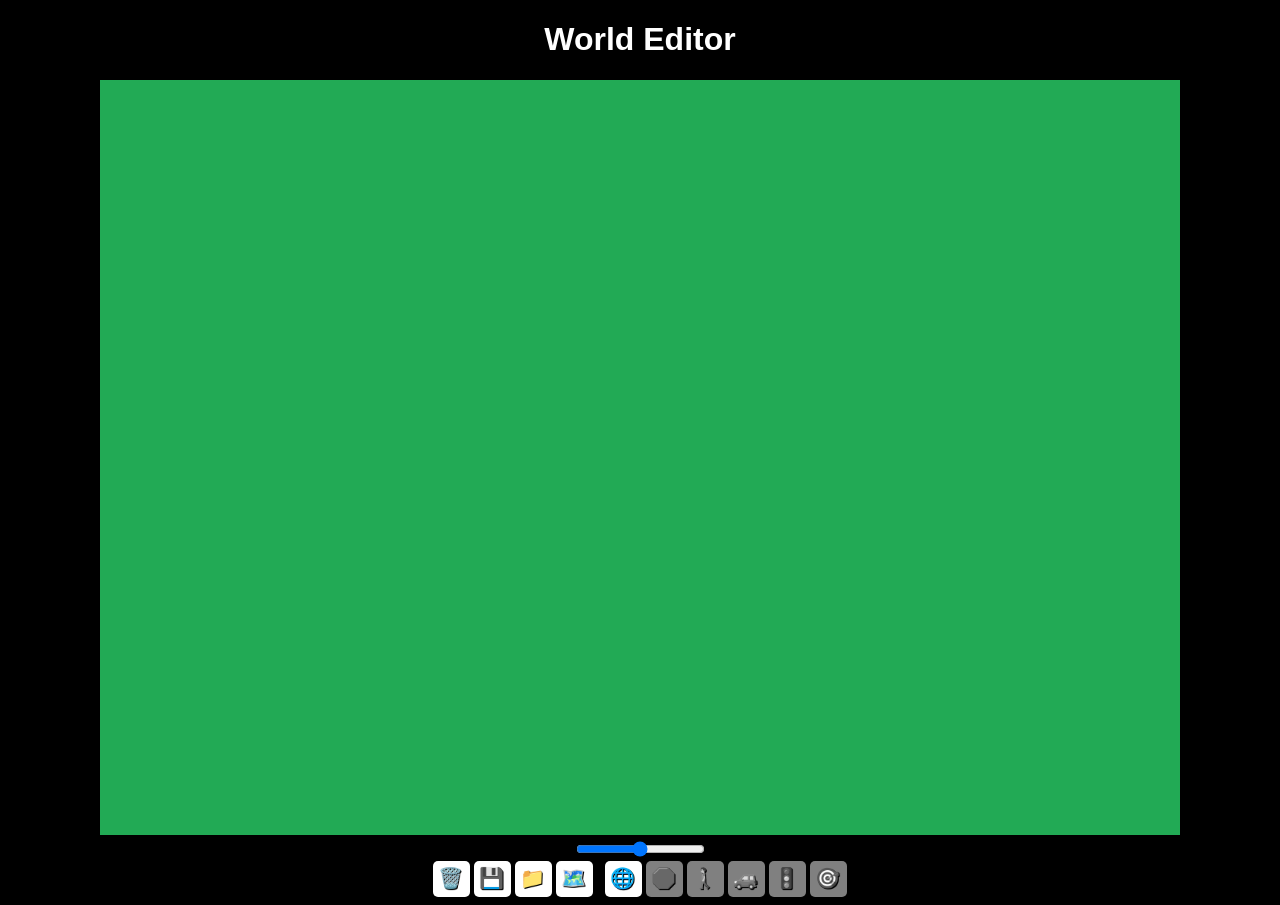
<file: world/index.html>
<!DOCTYPE html>
<html>
  <head>
    <title>World Editor</title>
    <link rel="stylesheet" href="styles.css" />
  </head>
  <body>
    <h1>World Editor</h1>
    <canvas></canvas>
    <div>
      <input type="range" min="1" max="360" id="color" />
    </div>

    <div id="controls">
      <button onclick="dispose()">🗑️</button>
      <button onclick="save()">💾</button>
      <label for="fileInput" class="file-input-label"
        >📁
        <input
          type="file"
          id="fileInput"
          accept=".world"
          onchange="load(event)"
        />
      </label>
      <button onclick="openOsmPanel()">🗺️</button>

      &nbsp;
      <button id="graphBtn" onclick="setMode('graph')">🌐</button>
      <button id="stopBtn" onclick="setMode('stop')">🛑</button>
      <button id="crossingBtn" onclick="setMode('crossing')">🚶</button>
      <button id="carBtn" onclick="setMode('car')">🚙</button>
      <button id="lightBtn" onclick="setMode('light')">🚦</button>
      <button id="targetBtn" onclick="setMode('target')">🎯</button>

      <div id="osmPanel">
        <textarea
          name=""
          id="osmDataContainer"
          cols="50"
          rows="10"
          placeholder="Paste OSM data here"
        ></textarea>
        <div>
          <button onclick="parseOsmData()">✔️</button>
          <button onclick="closeOsmPanel()">❌</button>
        </div>
      </div>
    </div>

    <script src="js/world.js"></script>
    <script src="js/viewport.js"></script>
    <script src="js/markings/marking.js"></script>
    <script src="js/markings/stop.js"></script>
    <script src="js/markings/car.js"></script>
    <script src="js/markings/crossing.js"></script>
    <script src="js/markings/light.js"></script>
    <script src="js/markings/target.js"></script>

    <script src="js/editors/markingEditor.js"></script>
    <script src="js/editors/graphEditor.js"></script>
    <script src="js/editors/crossingEditor.js"></script>
    <script src="js/editors/stopEditor.js"></script>
    <script src="js/editors/CarEditor.js"></script>
    <script src="js/editors/lightEditor.js"></script>
    <script src="js/editors/targetEditor.js"></script>

    <script src="js/items/tree.js"></script>
    <script src="js/items/building.js"></script>
    <script src="js/math/utils.js"></script>
    <script src="js/math/graph.js"></script>
    <script src="js/primitives/point.js"></script>
    <script src="js/primitives/segment.js"></script>
    <script src="js/primitives/polygon.js"></script>
    <script src="js/primitives/envelope.js"></script>
    <script src="js/math/osm.js"></script>
    <script>
      const canvas = document.querySelector("canvas");
      canvas.width = innerWidth - 200;
      canvas.height = innerHeight - 140;

      const ctx = canvas.getContext("2d");

      const input = document.querySelector("#color");

      const worldString = localStorage.getItem("world");
      const worldInfo = worldString ? JSON.parse(worldString) : null;
      let world = worldInfo ? World.load(worldInfo) : new World(new Graph());
      const graph = world.graph;

      const viewport = new Viewport(canvas, world.zoom, world.offset);

      const tools = {
        graph: { button: graphBtn, editor: new GraphEditor(viewport, graph) },
        stop: {
          button: stopBtn,
          editor: new StopEditor(viewport, world, input),
        },
        crossing: {
          button: crossingBtn,
          editor: new CrossingEditor(viewport, world),
        },
        car: {
          button: carBtn,
          editor: new StartEditor(viewport, world, input),
        },
        light: { button: lightBtn, editor: new LightEditor(viewport, world) },
        target: { button: targetBtn, editor: new TargetEditor(viewport, world) }
      };

      let oldGraphHash = graph.hash();

      setMode("graph");

      animate();

      function animate() {
        canvas.width = innerWidth - 200;
        canvas.height = innerHeight - 145;

        viewport.reset();
        if (graph.hash() != oldGraphHash) {
          world.generate();
          oldGraphHash = graph.hash();
        }
        const viewPoint = scale(viewport.getOffset(), -1);
        world.draw(ctx, viewPoint);
        ctx.globalAlpha = 0.35;
        for (const tool of Object.values(tools)) {
          tool.editor.display();
        }
        requestAnimationFrame(animate);
      }

      function dispose() {
        tools["graph"].editor.dispose();
        world.markings.length = 0;
      }

      function save() {
        world.zoom = viewport.zoom;
        world.offset = viewport.offset;
        const element = document.createElement("a");
        element.setAttribute(
          "href",
          "data:application/json;charset=uft-8," +
            encodeURIComponent(JSON.stringify(world))
        );

        const fileName = "name.world";
        element.setAttribute("download", fileName);
        element.click();
        localStorage.setItem("world", JSON.stringify(world));
      }

      function load(event) {
        const file = event.target.files[0];

        if (!file) {
          alert("No file selected");
          return;
        }

        const reader = new FileReader();
        reader.readAsText(file); 
        reader.onload = (e) => {
          const fileContent = e.target.result;
          const jsonData = JSON.parse(fileContent);
          world = World.load(jsonData);
          localStorage.setItem("world", JSON.stringify(world));
          location.reload();
        };
      }

      function setMode(mode) {
        dissableEditors();
        tools[mode].button.style.backgroundColor = "white";
        tools[mode].button.style.filter = "";
        tools[mode].editor.enable();
      }

      function dissableEditors() {
        for (const tool of Object.values(tools)) {
          tool.button.style.backgroundColor = "gray";
          tool.button.style.filter = "grayscale(100%)";
          tool.editor.disable();
        }
      }

      function openOsmPanel() {
        osmPanel.style.display = "block";
      }

      function closeOsmPanel() {
        osmPanel.style.display = "none";
      }

      function parseOsmData(){
        if (!osmDataContainer){
          alert("Paste data first");
          return;
        }
        const res = Osm.parseRoads(JSON.parse(osmDataContainer.value));
        graph.points = res.points;
        graph.segments = res.segments;
        closeOsmPanel();
      }
    </script>
  </body>
</html>
</file>
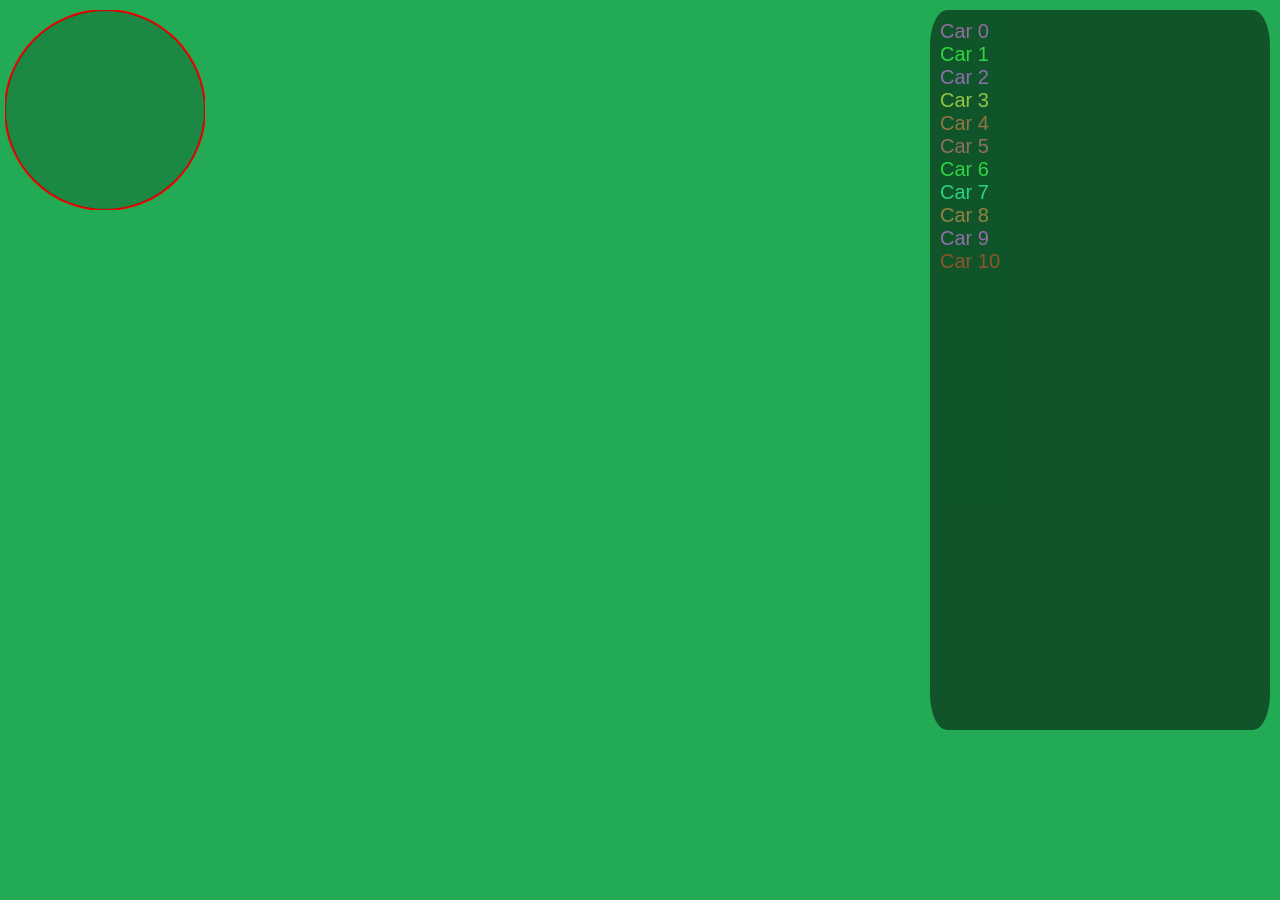
<file: race.html>
<!DOCTYPE html>
<head>
    <title>Racing Car - No libraries</title>
    <link rel="stylesheet" href="style.css">
</head>
<body>
    <canvas id="miniMapCanvas"></canvas>
    <canvas id="carCanvas"></canvas>
    <id id="statistics"></id>
 
    <script src="world/js/world.js"></script>
    <script src="world/js/viewport.js"></script>
    <script src="world/js/markings/marking.js"></script>
    <script src="world/js/markings/stop.js"></script>
    <script src="world/js/markings/car.js"></script>
    <script src="world/js/markings/crossing.js"></script>
    <script src="world/js/markings/light.js"></script>
    <script src="world/js/markings/target.js"></script>

    <script src="world/js/editors/markingEditor.js"></script>
    <script src="world/js/editors/graphEditor.js"></script>
    <script src="world/js/editors/crossingEditor.js"></script>
    <script src="world/js/editors/stopEditor.js"></script>
    <script src="world/js/editors/CarEditor.js"></script>
    <script src="world/js/editors/lightEditor.js"></script>
    <script src="world/js/editors/targetEditor.js"></script>

    <script src="world/js/items/tree.js"></script>
    <script src="world/js/items/building.js"></script>
    <script src="world/js/math/utils.js"></script>
    <script src="world/js/math/graph.js"></script>
    <script src="world/js/primitives/point.js"></script>
    <script src="world/js/primitives/segment.js"></script>
    <script src="world/js/primitives/polygon.js"></script>
    <script src="world/js/primitives/envelope.js"></script>
    <script src="minimap.js"></script>
    <script src="network.js"></script>
    <script src="sensor.js"></script>
    <script src="utils.js"></script>
    <script src="controls.js"></script>
    <script src="car.js"></script>
    <script src="race.js"></script>
</body>
</html>
</file>
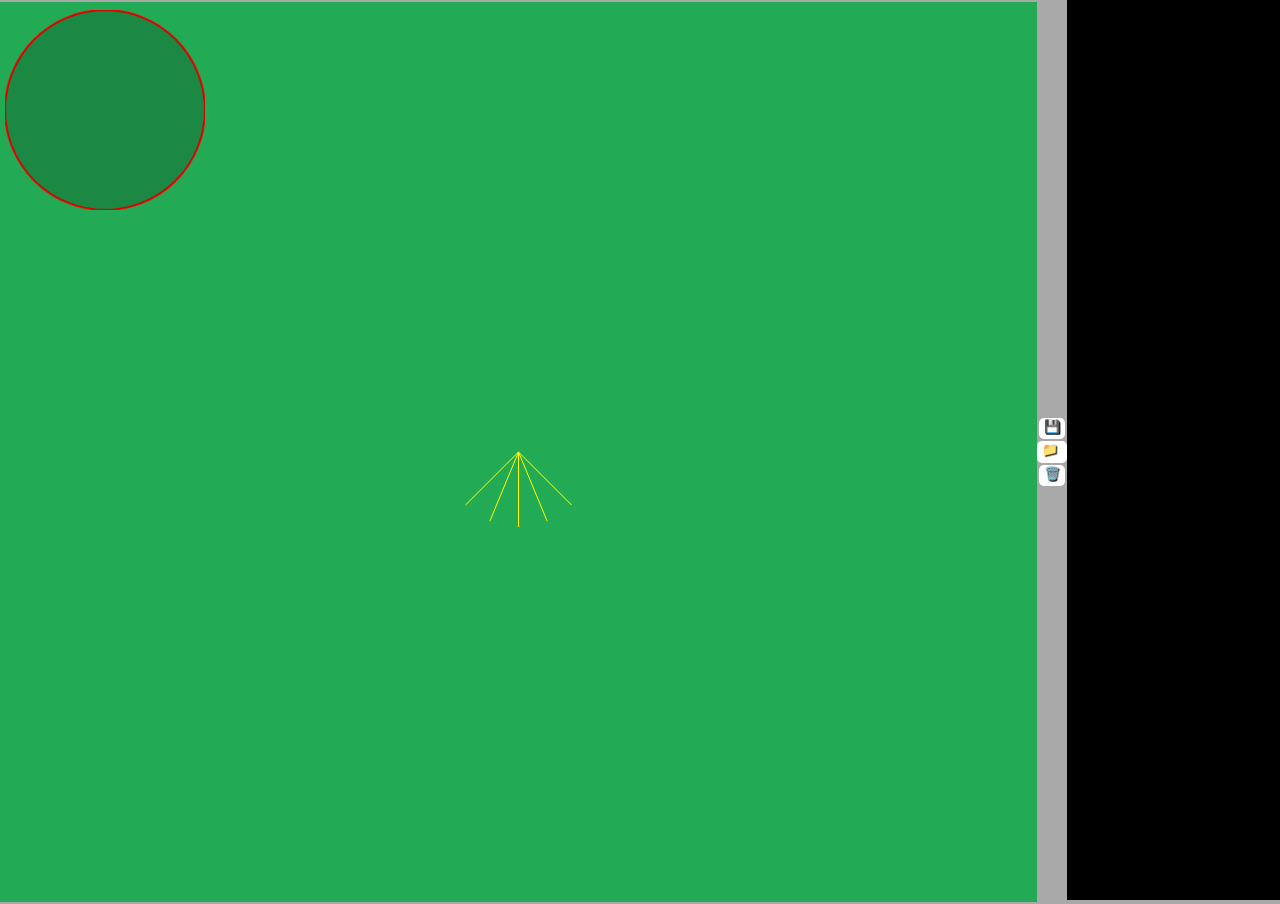
<file: sim.html>
<!DOCTYPE html>
<head>
    <title>Self-driving car - No libraries</title>
    <link rel="stylesheet" href="style.css">
</head>
<body>
    <canvas id="miniMapCanvas"></canvas>

    <canvas id="carCanvas"></canvas>
    <div id="verticalButtons">
        <button onclick="save()">💾</button>
        <label for="fileInput" class="file-input-label">📁 
        <input
        type="file"
        id="fileInput"
        accept=".brain"
        onchange="load(event)"
      />
    </label>
        <button onclick="discard()">🗑️</button>
    </div>
    
    <div>
    <canvas id="networkCanvas"></canvas>
</div>
    <script src="world/js/world.js"></script>
    <script src="world/js/viewport.js"></script>
    <script src="world/js/markings/marking.js"></script>
    <script src="world/js/markings/stop.js"></script>
    <script src="world/js/markings/car.js"></script>
    <script src="world/js/markings/crossing.js"></script>
    <script src="world/js/markings/light.js"></script>
    <script src="world/js/markings/target.js"></script>

    <script src="world/js/editors/markingEditor.js"></script>
    <script src="world/js/editors/graphEditor.js"></script>
    <script src="world/js/editors/crossingEditor.js"></script>
    <script src="world/js/editors/stopEditor.js"></script>
    <script src="world/js/editors/CarEditor.js"></script>
    <script src="world/js/editors/lightEditor.js"></script>
    <script src="world/js/editors/targetEditor.js"></script>

    <script src="world/js/items/tree.js"></script>
    <script src="world/js/items/building.js"></script>
    <script src="world/js/math/utils.js"></script>
    <script src="world/js/math/graph.js"></script>
    <script src="world/js/primitives/point.js"></script>
    <script src="world/js/primitives/segment.js"></script>
    <script src="world/js/primitives/polygon.js"></script>
    <script src="world/js/primitives/envelope.js"></script>
    <!-- <script src="world/savings/awholenewworld.world"></script> -->
    <script src="visualizer.js"></script>
    <script src="minimap.js"></script>
    <script src="network.js"></script>
    <script src="sensor.js"></script>
    <script src="utils.js"></script>
    <script src="controls.js"></script>
    <script src="car.js"></script>
    <script src="main.js"></script>
</body>
</html>
</file>
<file: world/styles.css>
body {
   background-color: black;
   text-align: center;
   overflow: hidden;
}

h1 {
   color: white;
   font-family: Arial;
}

canvas {
   background-color: #2a5;
}

button , .file-input-label{
   display: inline-block;
   background-color: white;
   font-size: 20px;
   padding: 5px 7px 7px 5px;
   border: none;
   border-radius: 5px;
   text-shadow: 1px 1px black;
   cursor: pointer;
}

input[type="file"]{
   display: none;
}

#osmPanel{
   display:none;
   position: absolute;
   top: 50%;
   left: 50%;
   transform: translate(-50%, -50%);
   background-color: rgba(0,0,0,0.7);
   padding: 20px; /* Adjust padding as needed */
}
</file>
<file: style.css>
body{
    margin:0;
    background:darkgray;
    overflow:hidden;
    display:flex;
    justify-content:center;
    align-items:center;
}

#verticalButtons{
    display:flex;
    flex-direction:column;
}

button{
    border: none;
    border-radius: 5px;
    padding: 5px 5px 7px 5px;
    margin: 2px;
    cursor:pointer;
}
button:hover{
    background:blue;
}

#networkCanvas{
    background:black;
}
#miniMapCanvas{
    position: absolute;
    top: 10px;
    left: 5px;
    background:transparent;
    width: 200px;
}
#carCanvas{
    background:#2a5;
}

button , .file-input-label{
    display: inline-block;
    background-color: white;
    font-size: 13px;
    padding: 1px 5px 5px 5px;
    border: none;
    border-radius: 5px;
    text-shadow: 1px 1px black;
    cursor: pointer;
 }

input[type="file"]{
    display: none;
 }

 #statistics{
    position: absolute;
    top: 10px;
    right: 10px;
    padding: 10px;
    background-color: black;
    opacity: 50%;
    border-radius: 5%;
    color: white;
    overflow:auto;
   
 }

 .stat{ 
    font-size: 20px;
    font-family: Arial;
 }
</file>
